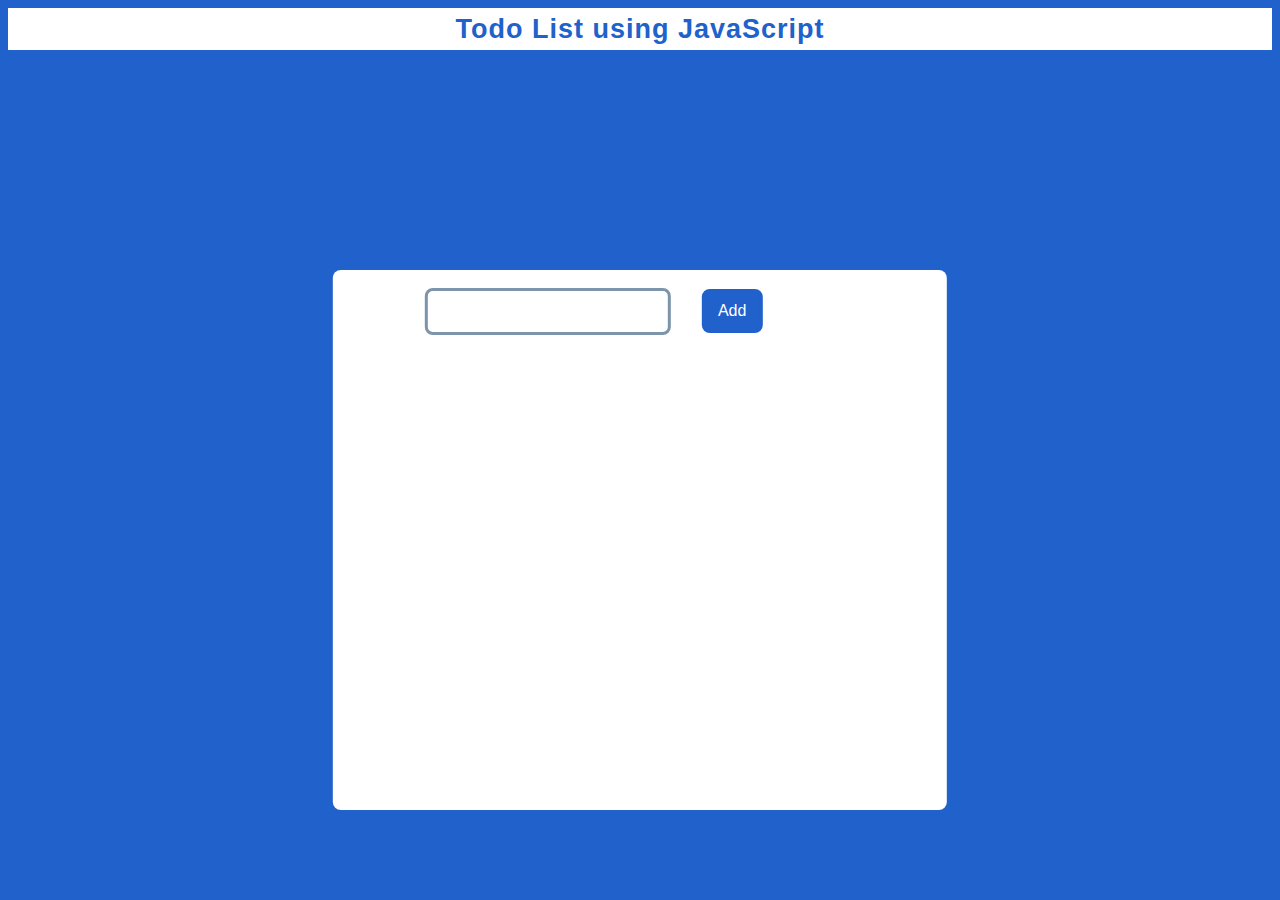
<file: todo.html>
<!DOCTYPE html>
<html lang="en">

<head>
    <meta charset="UTF-8">
    <meta name="viewport" content="width=device-width, initial-scale=1.0">
    <title>Document</title>
    <link rel="stylesheet" href="todo.css">
    
</head>

<body>

    <div id="string">Todo List using JavaScript</div>

    <div id="square">
        <button onclick="newElement()"  id="add">Add</button>
    
        <input required id="myInput" autocomplete="off" type="text">
        
        <ul id="ulElement"></ul>
    </div>

    <script src="add.js"></script>
   
</body>
</html>
</file>
<file: todo.css>
* {
  font-size: large;
  font-family:Arial, Helvetica, sans-serif;
  font-weight:400;
} 

body {
  background-color: #2061cb;
}

#string {
  box-sizing: border-box;
  background-color:white;
  text-align: center;
  margin: auto;
  /*bottom:1pt;
  position: absolute;*/
  color: #2061cb;
  font-size: 27px;
  font-weight:600;
  font-family:Arial, Helvetica, sans-serif;
  line-height:42px ;
  letter-spacing: 1px;
}

/* Remove margins and padding from the list */
ul {
position: relative;
margin: 0;
padding: 0;
}

/* Style the list items */
ul li {
list-style-type: none;
box-sizing: border-box;
text-align: center;
border: 2px solid #b4c3c7;
outline: #b4c3c7;
background-color:#c4e1e5;
border-radius: 8px;
cursor: pointer;
font-size: large;
font-family:Arial, Helvetica, sans-serif;
font-weight:400;
position: relative;
margin: 0.5em auto;
width: 140%;
height: 30%;
padding: 0.08em 10em;
top: 2.3em;
left: 50%;
transform: translate(-50%, -50%);
}

@media screen and (min-width: 1060px ) {
ul li {
list-style-type: none;
box-sizing: border-box;
text-align: center;
border: 2px solid #b4c3c7;
outline: #b4c3c7;
background-color:#c4e1e5;
border-radius: 8px;
cursor: pointer;
font-size: large;
font-family:Arial, Helvetica, sans-serif;
font-weight:400;
position: relative;
margin: 0.5em auto;
width: 140%;
height: 30%;
padding: 0.08em 10em;
top: -4em;
left: 50%;
transform: translate(-50%, -50%);
}
}

.close:hover {
background-color: #1b1ca0;
}

.close {
position: relative;
background-color: #09ec82;
border-radius: 8px;
width: 0.700em;
height:0.700em;

padding: 12px 16px 12px 16px;
left:7em; 
top: 0.050em;
}

.edit:hover {
  background-color: #1b1ca0;
}

.edit {
  position: relative;
  background-color: #e0f804;
  border-radius: 8px;
  width: 0.700em;
  height:0.700em;
  
  padding: 12px 16px 12px 16px;
  left:-9em; 
  top: -1em;
  }

#square {
  box-sizing: border-box;
  background-color: white;
  border-radius: 8px;
  width: 30em;
  height: 30em;
  padding-top: 16%;
  padding-bottom: 16%;
  padding-left: 24%;
  padding-right: 24%;
  transform: translate(-50%, -50%);
  position: absolute;
  top: 30em;
  left: 50%;
}

@media screen and (max-width: 900px) {
  #square {
    
    width: 25em;
    height: 30em;
    padding-top: 14%;
    padding-bottom: 14%;
    padding-left: 20%;
    padding-right: 20%;
  }
}

@media screen and (min-width: 900px) {
  #square {
    box-sizing: border-box;
    background-color: white;
    border-radius: 8px;
    width: 30em;
    height: 30em;
    padding-top: 16%;
    padding-bottom: 16%;
    padding-left: 24%;
    padding-right: 24%;
    transform: translate(-50%, -50%);
    position: absolute;
    top: 30em;
    left: 50%;
  }
}

@media screen and (max-width: 900px ) { /* boyutu 900 px den küçük olduğunda aktiv */
#add {
  background-color:  #2061cb;
  border-radius: 8px;
  color: white;
  padding: 10px;
  text-align: center;
  text-decoration: none;
  display: inline-block;
  font-size: 16px;
  cursor: pointer;
  position: absolute;
  border: solid #2061cb;
  top: 1.2em;
  left: 50%;
}
}

@media screen and (min-width: 900px ) { /* boyutu 900 px den büyük olduğunda olduğunda aktiv */
#add {
  background-color:  #2061cb;
  border-radius: 8px;
  color: white;
  padding: 10px;
  text-align: center;
  text-decoration: none;
  display: inline-block;
  font-size: 16px;
  cursor: pointer;
  position: absolute;
  border: solid #2061cb;
  top: 1.2em;
  left: 60%;
  width: 10%;
}
}

@media screen and (max-width: 900px ) { /* boyutu 900 px den küçük olduğunda aktiv */
  #myInput {
    box-sizing: border-box;
    color: rgb(0, 0, 0);
    background-color: black;
    margin: 0;
    border: 3px solid #7d95ab;
    outline: #7d95ab;
    background-color:white;
    border-radius: 8px;
    width: 30%;
    padding: 10px;
    position: absolute;
    cursor:text;
    font-size: large;
    font-family:Arial, Helvetica, sans-serif;
    font-weight:400;
    top: 1em;
    left: 15%;
  }
}

@media screen and (min-width: 900px ) { /* boyutu 900 px den büyük olduğunda olduğunda aktiv */
   #myInput {
  box-sizing: border-box;
  color: rgb(0, 0, 0);
  background-color: black;
  margin: 0;
  border: 3px solid #7d95ab;
  outline: #7d95ab;
  background-color:white;
  border-radius: 8px;
  width: 40%;
  padding: 10px;
  position: absolute;
  cursor:text;
  font-size: large;
  font-family:Arial, Helvetica, sans-serif;
  font-weight:400;
  top: 1em;
  left: 15%;
}
}

#editText {
  position: relative;
  text-align: left;
  right: 9.5%;
  bottom:-2em;
  transform: translate(-47%, -50%);
}

.task-container {
  white-space: pre;
  /*display: flex;
  justify-content: flex-end;  Align content to the right 
  align-items: flex-end;*/
}
</file>
